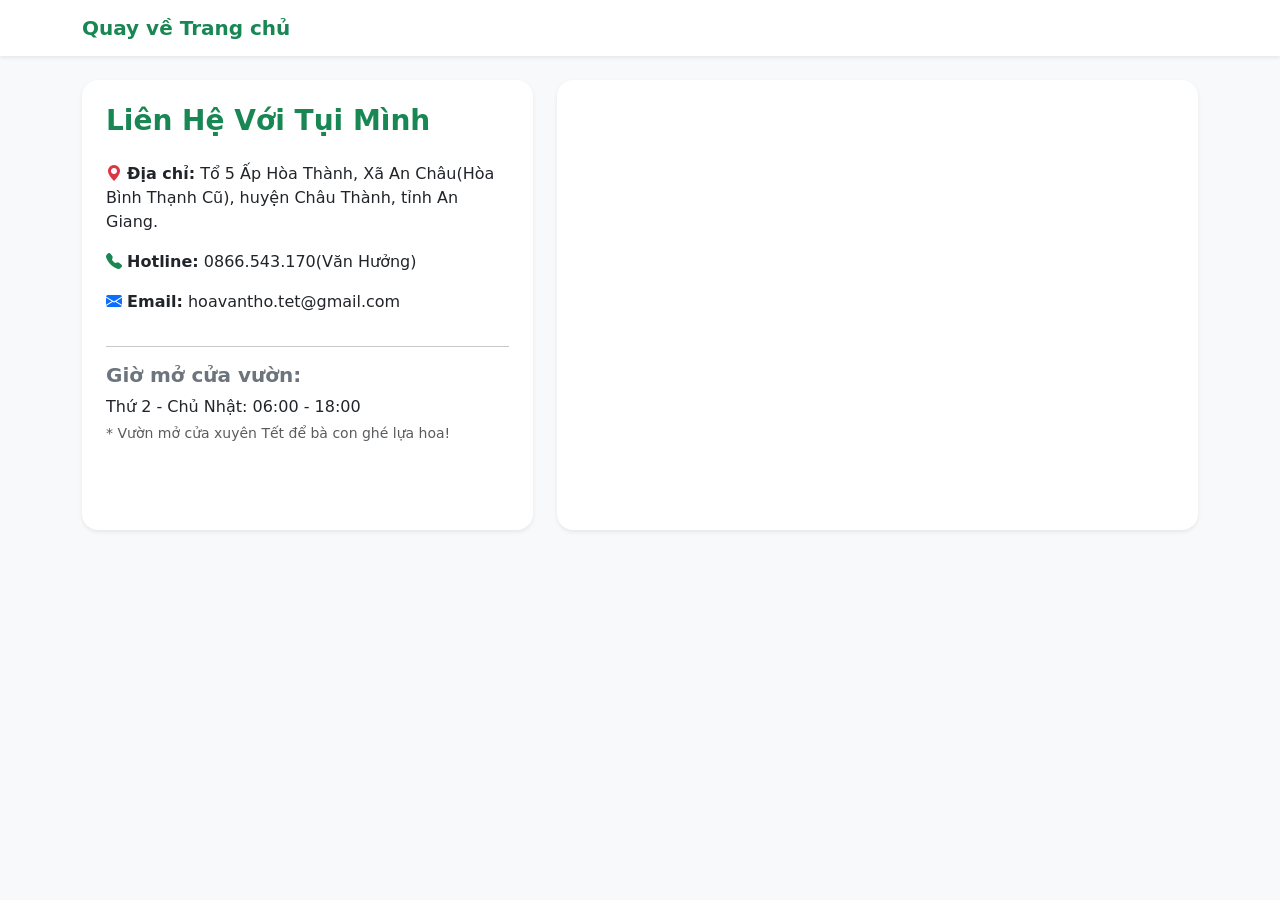
<file: lienhe.html>
<!DOCTYPE html>
<html lang="vi">

<head>
    <meta charset="UTF-8">
    <meta name="viewport" content="width=device-width, initial-scale=1.0">
    <title>Vị Trí Vườn Hoa - Tiệm Bông Thọ Nhà Trồng</title>
    <link href="https://cdn.jsdelivr.net/npm/bootstrap@5.3.3/dist/css/bootstrap.min.css" rel="stylesheet">
    <link rel="stylesheet" href="https://cdn.jsdelivr.net/npm/bootstrap-icons@1.11.3/font/bootstrap-icons.min.css">
</head>

<body class="bg-light">

    <nav class="navbar navbar-light bg-white shadow-sm mb-4">
        <div class="container">
            <a class="navbar-brand text-success fw-bold" href="index.html">Quay về Trang chủ</a>
        </div>
    </nav>

    <div class="container mb-5">
        <div class="row g-4">
            <div class="col-md-5">
                <div class="card border-0 shadow-sm rounded-4 p-4 h-100">
                    <h3 class="text-success fw-bold mb-4">Liên Hệ Với Tụi Mình</h3>
                    <p class="mb-3"><i class="bi bi-geo-alt-fill text-danger"></i> <strong>Địa chỉ:</strong> Tổ 5 Ấp Hòa Thành, Xã An Châu(Hòa Bình Thạnh Cũ), huyện Châu Thành, tỉnh An Giang.
                        </p>
                    <p class="mb-3"><i class="bi bi-telephone-fill text-success"></i> <strong>Hotline:</strong> 0866.543.170(Văn Hưởng)</p>
                    <p class="mb-3"><i class="bi bi-envelope-fill text-primary"></i> <strong>Email:</strong>
                        hoavantho.tet@gmail.com</p>
                    <hr>
                    <h5 class="fw-bold text-secondary">Giờ mở cửa vườn:</h5>
                    <p class="mb-1">Thứ 2 - Chủ Nhật: 06:00 - 18:00</p>
                    <p class="text-muted small">* Vườn mở cửa xuyên Tết để bà con ghé lựa hoa!</p>
                </div>
            </div>

            <div class="col-md-7">
                <div class="card border-0 shadow-sm rounded-4 overflow-hidden h-100">
                    <iframe
                        src="https://www.google.com/maps/embed?pb=!1m17!1m12!1m3!1d1080.1634325796642!2d105.32653563436949!3d10.413860907385939!2m3!1f0!2f0!3f0!3m2!1i1024!2i768!4f13.1!3m2!1m1!2zMTDCsDI0JzQ5LjgiTiAxMDXCsDE5JzM4LjIiRQ!5e0!3m2!1svi!2s!4v1775754168847!5m2!1svi!2s"
                        width="600" height="450" style="border:0;" allowfullscreen="" loading="lazy"
                        referrerpolicy="no-referrer-when-downgrade"></iframe>
                </div>
            </div>
        </div>
    </div>

</body>

</html>
</file>
